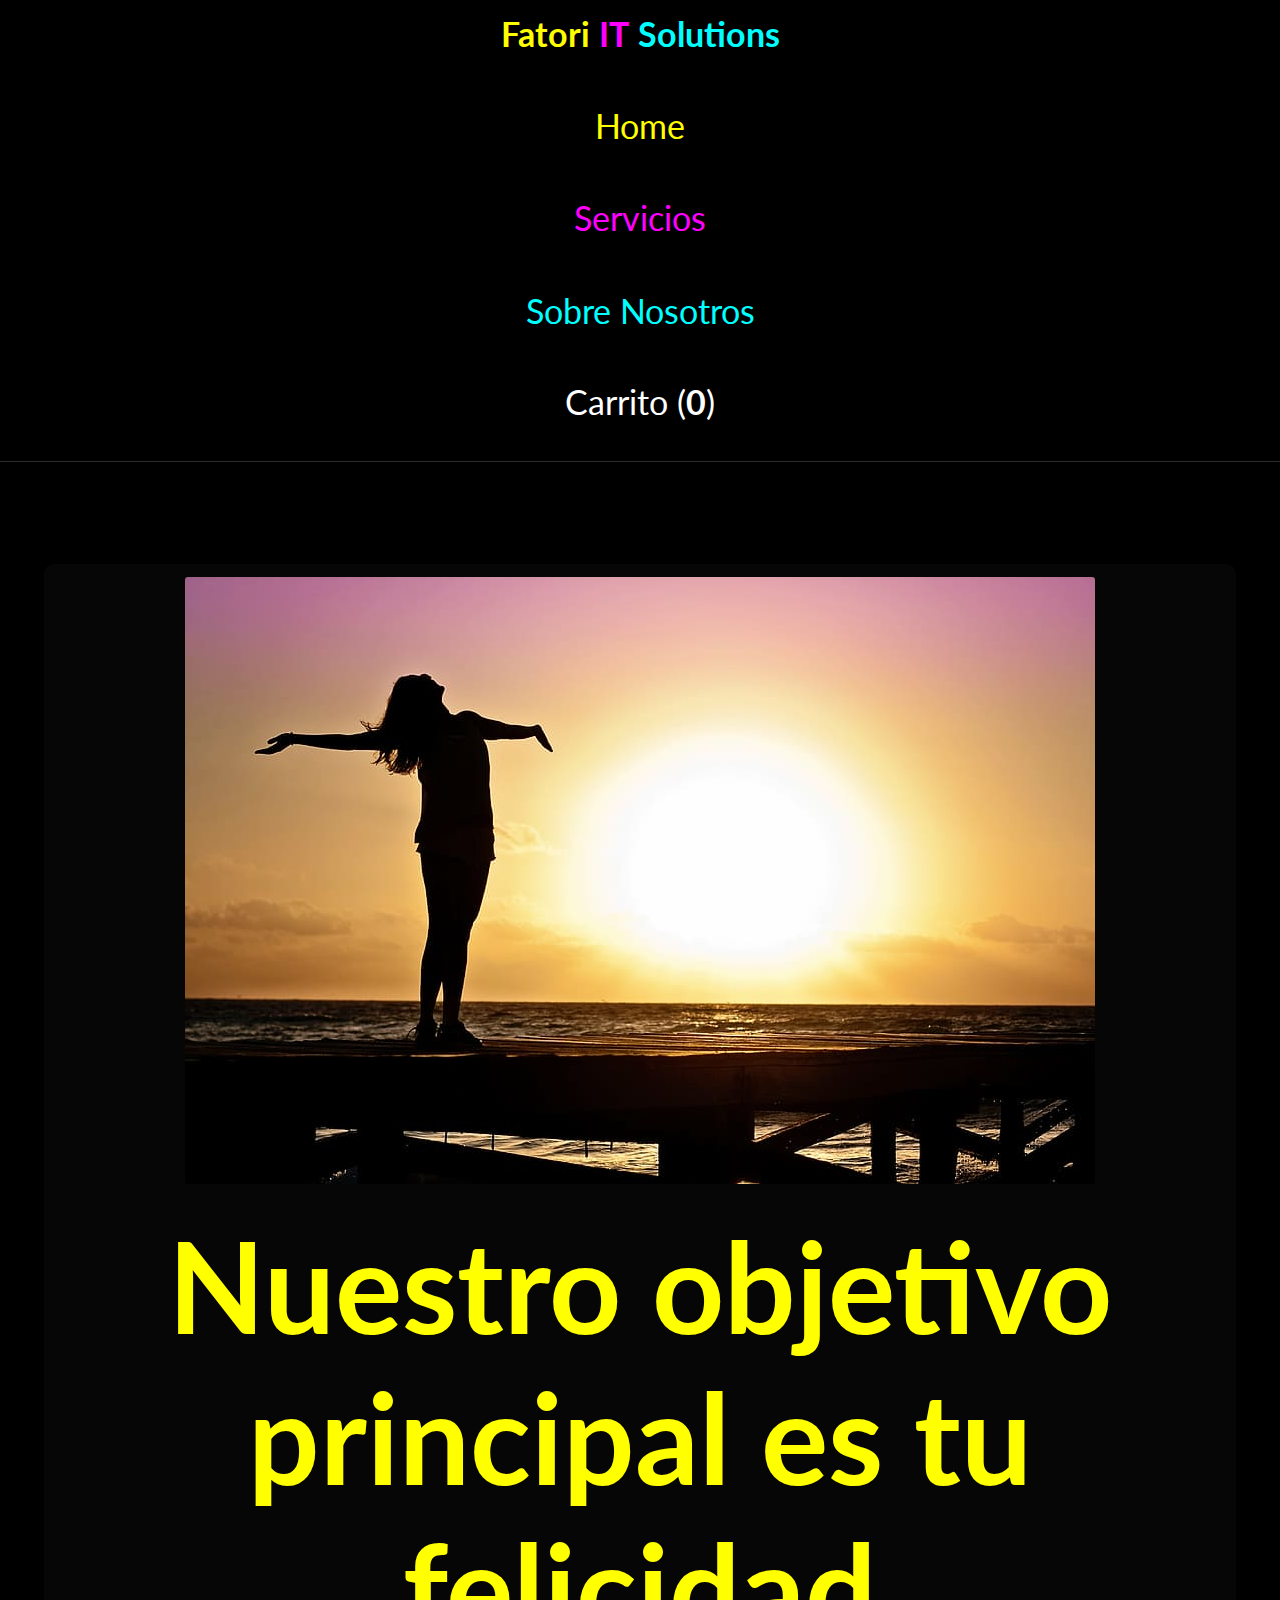
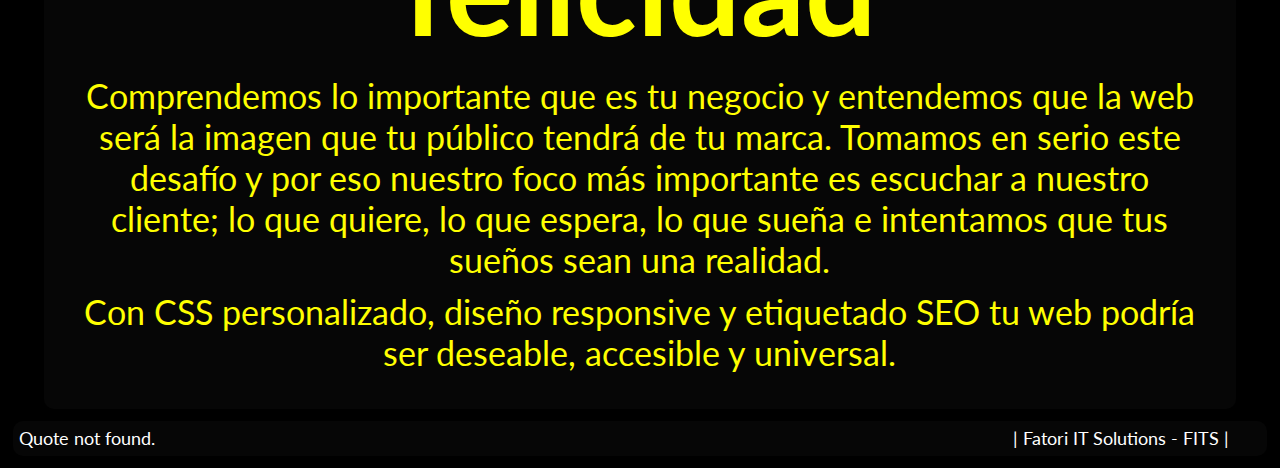
<file: index.html>
<!DOCTYPE html>
<html lang="en">
  <head>
    <meta charset="UTF-8" />
    <meta http-equiv="X-UA-Compatible" content="IE=edge" />
    <meta name="viewport" content="width=device-width, initial-scale=1.0" />

    <link rel="stylesheet" href="css/styles.css" />
    <title>Fatori IT Solutions: FITS - Home</title>
  </head>
  <body>
    <nav>
      <ul>
        <li>
          <a class="li1" href="#"><strong class="fatori">Fatori</strong> <strong class="it">IT</strong> <strong class="solutions">Solutions</strong></a>
        </li>
        <li><a class="li2" href="#">Home</a></li>
        <li><a class="li3" href="pages/services.html">Servicios</a></li>
        <li><a class="li4" href="pages/about.html">Sobre Nosotros</a></li>
        <li><a class="li5" href="pages/cart.html">Carrito (<strong id="cartNumberOfItems">0</strong>)</a></li>
      </ul>
    </nav>

    <section class="c-point">
      <section class="corpus1">
        <div class="img-container1">
          <img
            class="img1 c1-i1"
            src="images/woman-girl-dom-happy.jpg"
            alt="Coloured code in a black screen."
          />
        </div>
        <div class="text-container">
          <div class="title1 c1-i2">
            <h1>Nuestro objetivo principal es tu felicidad</h1>
          </div>
          <div class="text1 c1-i3">
            Comprendemos lo importante que es tu negocio y entendemos que la web
            será la imagen que tu público tendrá de tu marca. Tomamos en serio
            este desafío y por eso nuestro foco más importante es escuchar a
            nuestro cliente; lo que quiere, lo que espera, lo que sueña e
            intentamos que tus sueños sean una realidad.
          </div>
          <div class="text2 c1-i4">
            Con CSS personalizado, diseño responsive y etiquetado SEO tu web
            podría ser deseable, accesible y universal.
          </div>
        </div>
      </section>
    </section>

    <footer class="footer">
      <div class="footer-quote-container">
      <p class="footer-quote"></p>
      <p class="author-quote"></p>
      </div>
      <p class="footer-name">| Fatori IT Solutions - FITS |</p>
    </footer>
    <script src="js/home.js"></script>
    <script src="js/footer.js"></script>
  </body>
</html>
</file>
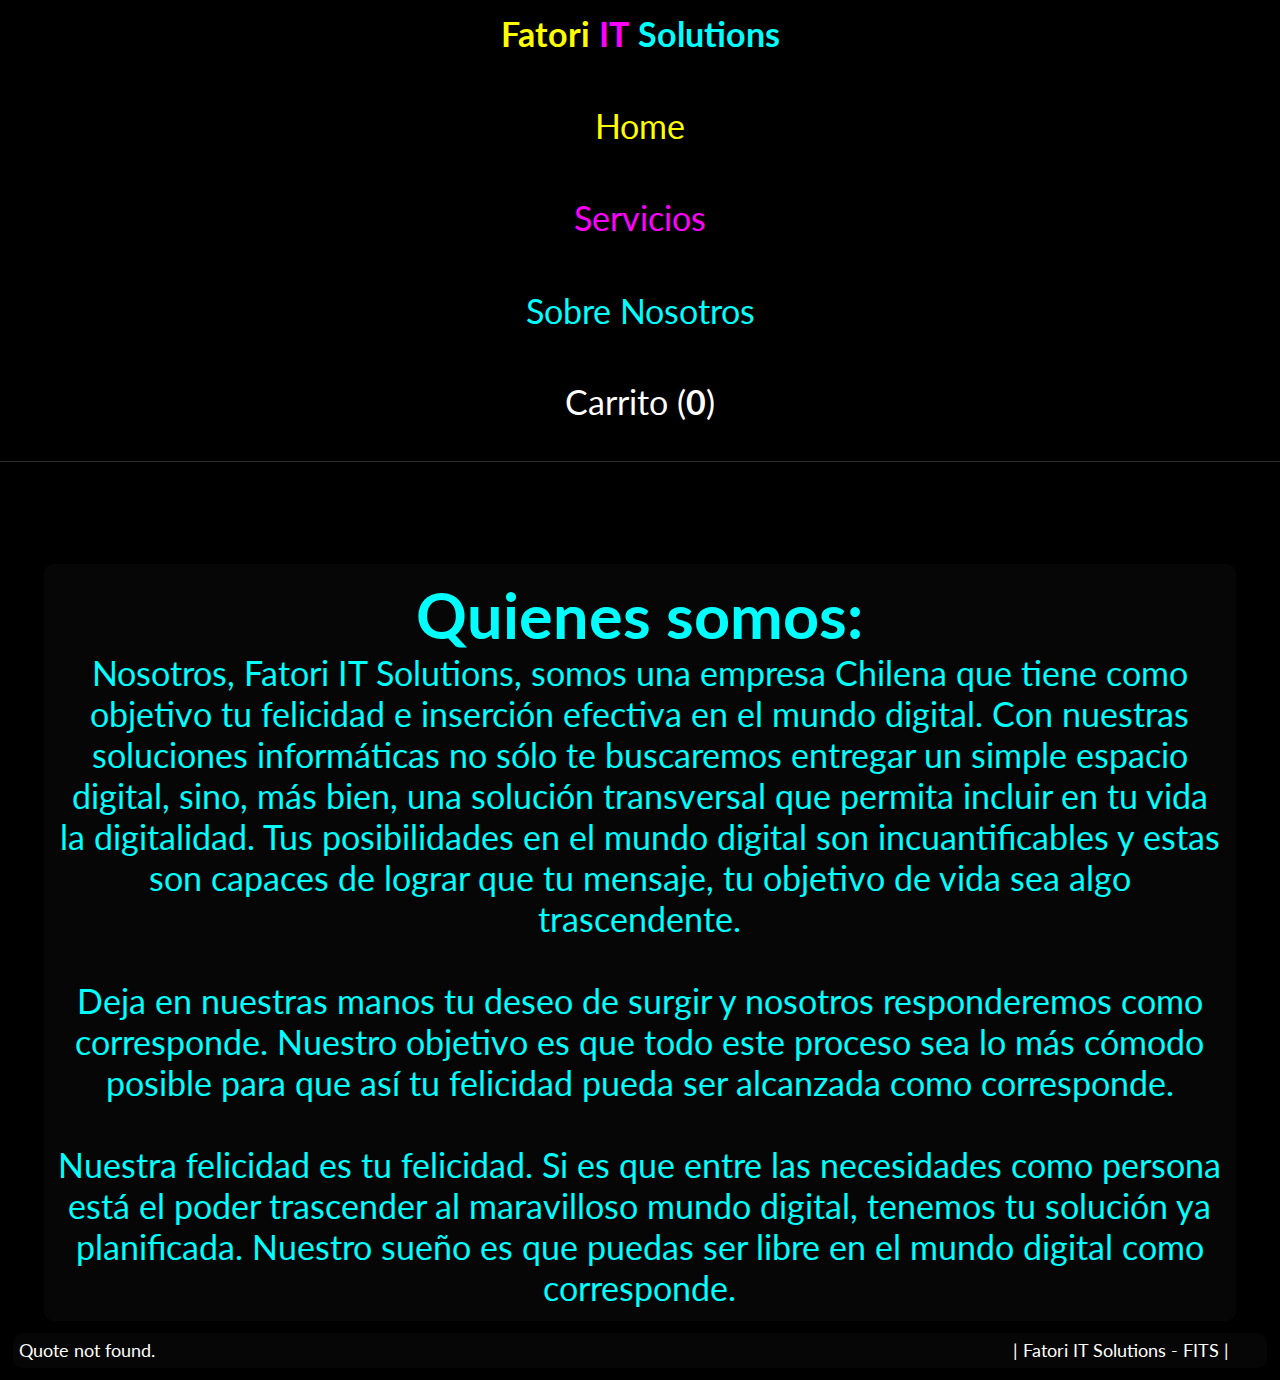
<file: pages/about.html>
<!DOCTYPE html>
<html lang="en">
  <head>
    <meta charset="UTF-8" />
    <meta http-equiv="X-UA-Compatible" content="IE=edge" />
    <meta name="viewport" content="width=device-width, initial-scale=1.0" />

    <link rel="stylesheet" href="../css/styles.css" />
    <title>Fatori IT Solutions: FITS - Acerca de Nosotros</title>
  </head>
  <body>
    <nav>
      <ul>
        <li>
          <a class="li1" href="#"
            ><strong class="fatori">Fatori</strong>
            <strong class="it">IT</strong>
            <strong class="solutions">Solutions</strong></a
          >
        </li>
        <li><a class="li2" href="../index.html">Home</a></li>
        <li><a class="li3" href="services.html">Servicios</a></li>
        <li><a class="li4" href="#">Sobre Nosotros</a></li>
        <li>
          <a class="li5" href="cart.html"
            >Carrito (<strong id="cartNumberOfItems">0</strong>)</a
          >
        </li>
      </ul>
    </nav>

    <section class="c-point">
      <div class="aboutUs-container">
        <div class="aboutUs">
          <h1 class="aboutUs-Title">Quienes somos:</h1>
          <p class="aboutUs-Text">
            Nosotros, Fatori IT Solutions, somos una empresa Chilena que tiene
            como objetivo tu felicidad e inserción efectiva en el mundo digital.
            Con nuestras soluciones informáticas no sólo te buscaremos entregar
            un simple espacio digital, sino, más bien, una solución transversal
            que permita incluir en tu vida la digitalidad. Tus posibilidades en
            el mundo digital son incuantificables y estas son capaces de lograr
            que tu mensaje, tu objetivo de vida sea algo trascendente. <br />
            <br />
            Deja en nuestras manos tu deseo de surgir y nosotros responderemos
            como corresponde. Nuestro objetivo es que todo este proceso sea lo
            más cómodo posible para que así tu felicidad pueda ser alcanzada
            como corresponde. <br />
            <br />
            Nuestra felicidad es tu felicidad. Si es que entre las necesidades
            como persona está el poder trascender al maravilloso mundo digital,
            tenemos tu solución ya planificada. Nuestro sueño es que puedas ser
            libre en el mundo digital como corresponde.
          </p>
        </div>
      </div>
    </section>

    <footer class="footer">
      <div class="footer-quote-container">
        <p class="footer-quote"></p>
        <p class="author-quote"></p>
      </div>
      <p class="footer-name">| Fatori IT Solutions - FITS |</p>
    </footer>
    <script src="../js/home.js"></script>
    <script src="../js/footer.js"></script>
  </body>
</html>
</file>
<file: css/styles.css>
@import url("https://fonts.googleapis.com/css2?family=Akshar&family=Lato&display=swap");
.fundamentalStyles, .c-point .corpus1, .c-point .services, .c-point .shoppingCart-container, .c-point .aboutUs-container .aboutUs {
  background-color: rgb(6, 6, 6);
  align-items: center;
  padding: 1%;
  max-width: 95%;
  margin: auto;
  border-radius: 10px;
}

.buttonClassic, .c-point .services .grid-item .priceTagBuy .getMeButton, .c-point .shoppingCart-container .shoppingCart .item-container .button {
  width: 23%;
  background-color: rgb(12, 12, 12);
  padding: 0.3%;
  color: magenta;
  border-radius: 5px;
  font-family: "Lato", sans-serif;
  font-size: 3.2vh;
  font-weight: bolder;
}

.fontSizeClassic, nav ul li, .c-point .corpus1 .text-container .text1, .c-point .corpus1 .text-container .text2, .c-point .services .grid-item .priceTagBuy #price, .c-point .aboutUs-container .aboutUs p {
  font-size: 3.8vh;
}

.fontSizeSmaller {
  font-size: 2vh;
}

.fontSizeBig, .c-point .corpus1 .text-container .title1, .c-point .aboutUs-container .aboutUs h1 {
  font-size: 7vh;
}

.fontSizeClassicR, .c-point .services .grid-item {
  font-size: 2.8vh;
}

.fontSizeSmallerR {
  font-size: 1vh;
}

.fontSizeBigR {
  font-size: 3.8vh;
}

* {
  padding: 0%;
  margin: 0%;
  font-family: "Lato", sans-serif;
  box-sizing: border-box;
}

body {
  background-color: black;
  margin: 1%;
}

nav {
  background: black;
  border-bottom: gray outset 1px;
  position: fixed;
  top: 0;
  left: 0;
  right: 0;
  height: auto;
}
nav ul {
  display: grid;
  grid-template-columns: 3fr 1fr 1fr 3fr 1fr 1fr;
}
nav ul li {
  margin: 1% 0 0 1%;
}
nav ul li a {
  text-decoration: none;
  border-radius: 5px;
}
nav ul li a:hover {
  background-color: rgb(16, 16, 16);
}
nav ul li .li1 .fatori {
  color: yellow;
}
nav ul li .li1 .it {
  color: magenta;
}
nav ul li .li1 .solutions {
  color: cyan;
}
nav ul li .li2 {
  color: yellow;
  padding: 3%;
}
nav ul li .li3 {
  color: magenta;
  padding: 3%;
}
nav ul li .li4 {
  color: cyan;
  padding: 1%;
}
nav ul li .li5 {
  color: white;
  padding: 3%;
}
@media screen and (max-width: 1400px) {
  nav {
    height: auto;
  }
  nav ul {
    display: flex;
    flex-direction: column;
    justify-content: center;
  }
  nav ul li {
    font-size: 3.8vh;
    text-align: center;
    width: 100%;
    margin: 1% 0% 3%;
  }
  nav ul li .li1 img {
    margin: 0 15%;
    width: 50%;
  }
}

.c-point {
  margin-top: 5%;
}
.c-point .corpus1 {
  display: flex;
  flex-direction: row;
  justify-content: center;
  color: yellow;
}
.c-point .corpus1 .img-container1 img {
  width: 1000px;
  border-radius: 3px;
}
.c-point .corpus1 .text-container {
  text-align: center;
  padding: 1%;
}
.c-point .corpus1 .text-container .title1 {
  margin: 1%;
}
.c-point .corpus1 .text-container .text1 {
  margin: 1%;
}
.c-point .corpus1 .text-container .text2 {
  margin: 1%;
}
.c-point .corpus1:hover {
  background-color: rgb(12, 12, 12);
}
@media screen and (max-width: 1400px) {
  .c-point {
    margin-top: 45%;
  }
  .c-point .corpus1 {
    display: flex;
    flex-direction: column;
    justify-content: center;
  }
  .c-point .corpus1 .img-container1 img {
    width: 100%;
  }
}
.c-point .services {
  display: grid;
  grid-template-columns: 2fr 2fr 2fr;
  grid-template-rows: 1fr;
  justify-content: center;
  color: magenta;
}
.c-point .services .grid-item {
  display: flex;
  flex-direction: column;
  justify-content: center;
  height: 90%;
  width: 100%;
  text-align: center;
  margin: 5%;
  padding: 5%;
  border-radius: 10px;
}
.c-point .services .grid-item .img-container img {
  width: 100%;
  height: 100%;
  border-radius: 5px;
}
.c-point .services .grid-item .priceTagBuy {
  display: flex;
  flex-direction: row;
  justify-content: flex-end;
  margin-top: auto;
  padding: 1%;
}
.c-point .services .grid-item .priceTagBuy .getMeButton {
  display: flex;
  justify-content: flex-end;
}
.c-point .services .grid-item .priceTagBuy .getMeButton:hover {
  background-color: rgb(16, 16, 16);
  margin: 0 0 0.3% 0.3%;
}
.c-point .services .grid-item .priceTagBuy .getMeButton:active {
  background-color: magenta;
  color: black;
}
.c-point .services .grid-item .priceTagBuy #price {
  margin-right: 6%;
  display: flex;
  justify-content: flex-end;
}
.c-point .services .grid-item:hover {
  background-color: rgb(12, 12, 12);
}
@media screen and (max-width: 1400px) {
  .c-point .services {
    display: flex;
    flex-direction: column;
    justify-content: center;
  }
}
.c-point .shoppingCart-container {
  display: flex;
  flex-direction: column;
  justify-content: center;
  margin-top: 3%;
  color: magenta;
}
.c-point .shoppingCart-container .shoppingCart {
  display: flex;
  flex-direction: row;
  justify-content: center;
}
.c-point .shoppingCart-container .shoppingCart .item-container .img-container img {
  width: 20%;
}
.c-point .shoppingCart-container .shoppingCart .item-container .button:hover {
  background-color: rgb(16, 16, 16);
}
.c-point .shoppingCart-container .shoppingCart .item-container .button:focus {
  background-color: magenta;
  color: black;
}
.c-point .shoppingCart-container .shoppingCart .item-container .numberOfUnits {
  display: flex;
  flex-direction: column;
  justify-content: center;
  margin-left: 11%;
}
.c-point .aboutUs-container .aboutUs {
  color: cyan;
  text-align: center;
}
.c-point .aboutUs-container .aboutUs:hover {
  background-color: rgb(16, 16, 16);
}

.toastifyError {
  align-items: center;
  border-radius: 10px;
}

footer {
  display: grid;
  grid-template-columns: 4fr 1fr;
  margin-top: 1%;
  padding: 0.5%;
  bottom: 0%;
  left: 0%;
  right: 0%;
  background-color: rgb(6, 6, 6);
  border-radius: 10px;
  color: white;
  font-size: 2vh;
}

footer:hover {
  background-color: rgb(12, 12, 12);
}

/*# sourceMappingURL=styles.css.map */
</file>
